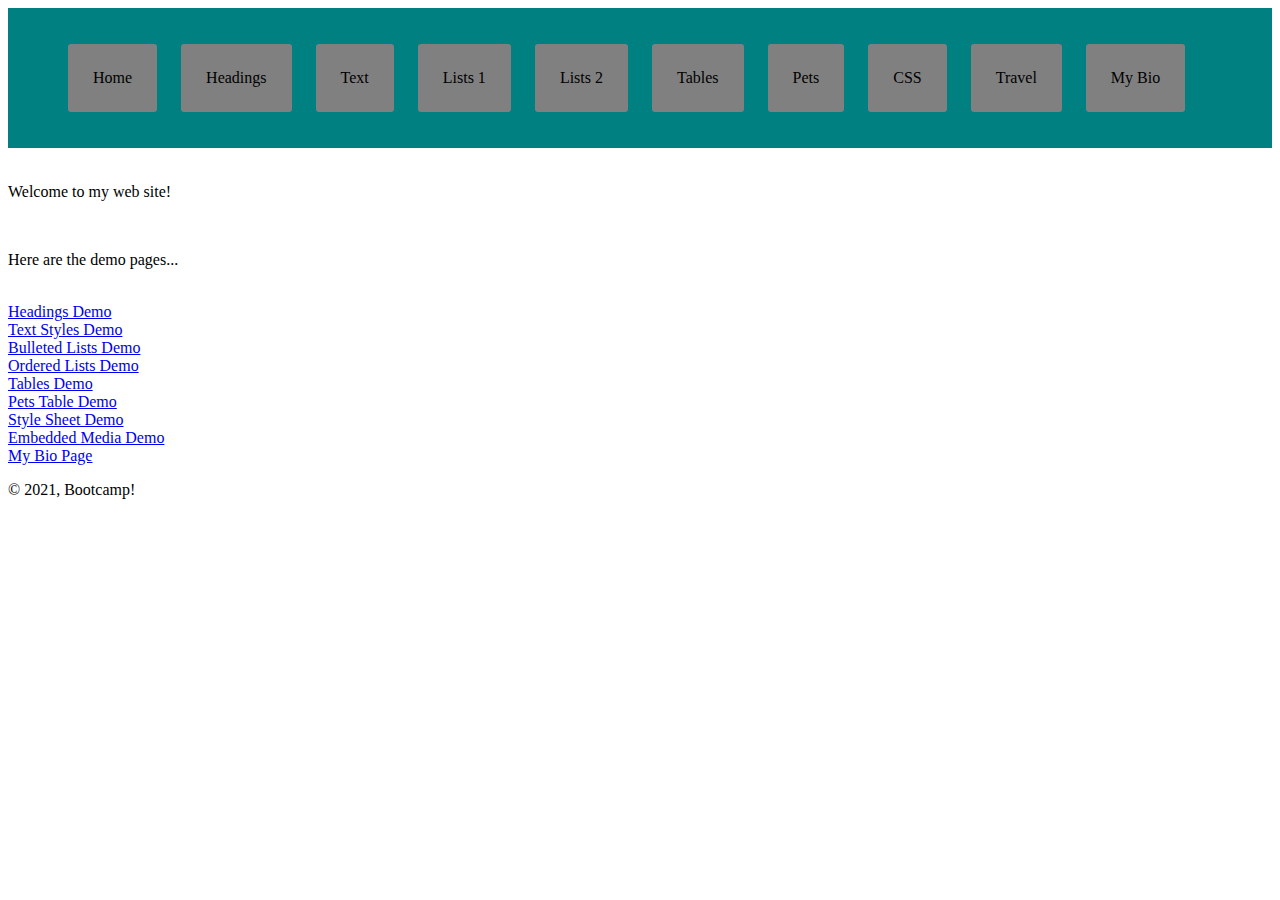
<file: index.html>
<! DOCTYPE HTML>

<html>
  <head>
    <title>Bill's Home Page</title>
    <style>
      .navbar {
        padding: 10px;
        background: teal;
      }

      .navbar li {
        display: inline-block;
        padding: 25px;
        background: gray;
        border-radius: 3px;
        margin: 10px;
      }

      .navbar li a {
        color: black;
        text-decoration: none;
      }

      .select {
        visibility: hidden;
      }

      @media (max-width: 600px) {
        .navbar li {
          padding: 10px;
        }

        .navbar ul {
          visibility: hidden;
        }

        nav {
          visibility: hidden;
        }

        .select {
          visibility: visible;
        }
      }
    </style>
  </head>
  
  <body>

    <nav class="navbar">
      <ul>
        <li><a href="index.html">Home</a></li>
        <li><a href="headings.html">Headings</a></li>
        <li><a href="text_demo.html">Text</a></li>
        <li><a href="lists.html">Lists 1</a></li>
        <li><a href="lists2.html">Lists 2</a></li>
        <li><a href="tables.html">Tables</a></li>
        <li><a href="pet_style.css">Pets</a></li>
        <li><a href="css_demo.html">CSS</a></li>
        <li><a href="travel.html">Travel</a></li>
        <li><a href="bio.html">My Bio</a></li>
      </ul>
    </nav>

    <select class="select" name="navSelect" onchange="location = this.value;">
      <option value="home.html">Home</option>
      <option value="headings.html">Headings</option>
      <option value="text_demo.html">Text demo</option>
      <option value="lists.html">List Demo 1</option>
      <option value="lists2.html">List Demo 2</option>
      <option value="tables.html">Tables CSS Demo</option>
      <option value="pets.html">Pets Demo</option>
      <option value="css_demo.html">CSS Text Demo</option>
      <option value="travel.html">Embedded Data demo</option>
      <option value="bio.html">Bio</option>
    </select>

    <p>Welcome to my web site!</p>
    <br>
    <p>Here are the demo pages...</p>
    <br>
    <a href="headings.html">Headings Demo</a>
    <br>
    <a href="text_demo.html">Text Styles Demo</a>
    <br>
    <a href="lists.html">Bulleted Lists Demo</a>
    <br>
    <a href="lists2.html">Ordered Lists Demo</a>
    <br>
    <a href="tables.html">Tables Demo</a>
    <br>
    <a href="pets.html">Pets Table Demo</a>
    <br>
    <a href="css_demo.html">Style Sheet Demo</a>
    <br>
    <a href="travel.html">Embedded Media Demo</a>
    <br>
    <a href="bio.html">My Bio Page</a>


  </body>

  <footer>
    <p>&copy; 2021, Bootcamp!</p>
  </footer>

</html>
</file>
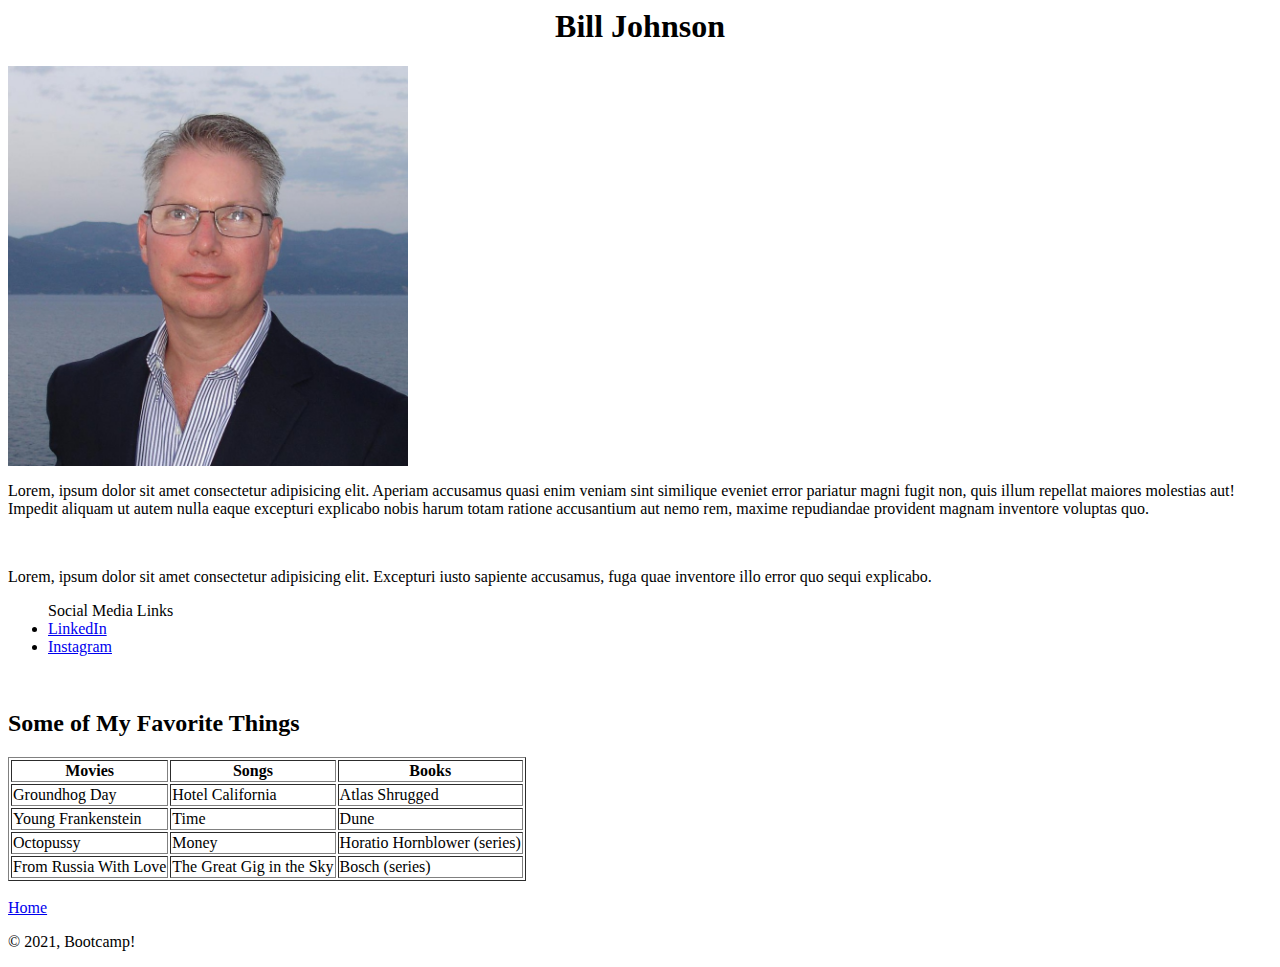
<file: bio.html>
<! DOCTYPE HTML>

<html>
  <head>
    <title>Bill's Bio Page</title>

    <style>
        h1 {text-align: center;}

        .center {
            display: block;
            margin-left: auto;
            margin-right: auto;
            width: 50%;
        }

        #imageHolder {
            width: 400px;
            height: 400px;
            line-height: 400px;
            background-color:#CCCCCC;
        }

        #imageHolder img {
            max-width: 100%;
            max-height:100%;
            display: inline-block; /* Instead of display: block; */
            margin: 0 auto;
            vertical-align: middle;
        }
    </style>
  </head>
  
  <body>

    <h1>Bill Johnson</h1>

    <div id="imageHolder">
        <img src="/media/FB_Profile.jpg" title="Bill Johnson Profile Photo">
    </div>

    <p>
        Lorem, ipsum dolor sit amet consectetur adipisicing elit. Aperiam accusamus 
        quasi enim veniam sint similique eveniet error pariatur magni fugit non, 
        quis illum repellat maiores molestias aut! Impedit aliquam ut autem nulla 
        eaque excepturi explicabo nobis harum totam ratione accusantium aut nemo rem, 
        maxime repudiandae provident magnam inventore voluptas quo.
    </p>

    <br/>

    <p>
        Lorem, ipsum dolor sit amet consectetur adipisicing elit. Excepturi iusto 
        sapiente accusamus, fuga quae inventore illo error quo sequi explicabo.
    </p>

    <ul>Social Media Links
        <li>
            <a href="www.linkedin.com/in/wpj174">LinkedIn</a>
        </li>
        <li>
            <a href="https://www.instagram.com/wpj1657/">Instagram</a>
        </li>
    </ul>

    <br/>

    <h2>Some of My Favorite Things</h2>

    <table border=1>
        <tr>
            <th>Movies</th>
            <th>Songs</th>
            <th>Books</th>
        </tr>
        <tr>
            <td>Groundhog Day</td>
            <td>Hotel California</td>
            <td>Atlas Shrugged</td>
        </tr>
        <tr>
            <td>Young Frankenstein</td>
            <td>Time</td>
            <td>Dune</td>
        </tr>
        <tr>
            <td>Octopussy</td>
            <td>Money</td>
            <td>Horatio Hornblower (series)</td>
        </tr>
        <tr>
            <td>From Russia With Love</td>
            <td>The Great Gig in the Sky</td>
            <td>Bosch (series)</td>
        </tr>
    </table>


    <br>
    <a href="index.html">Home</a>
  </body>

  <footer>
    <p>&copy; 2021, Bootcamp!</p>
  </footer>

</html>
</file>
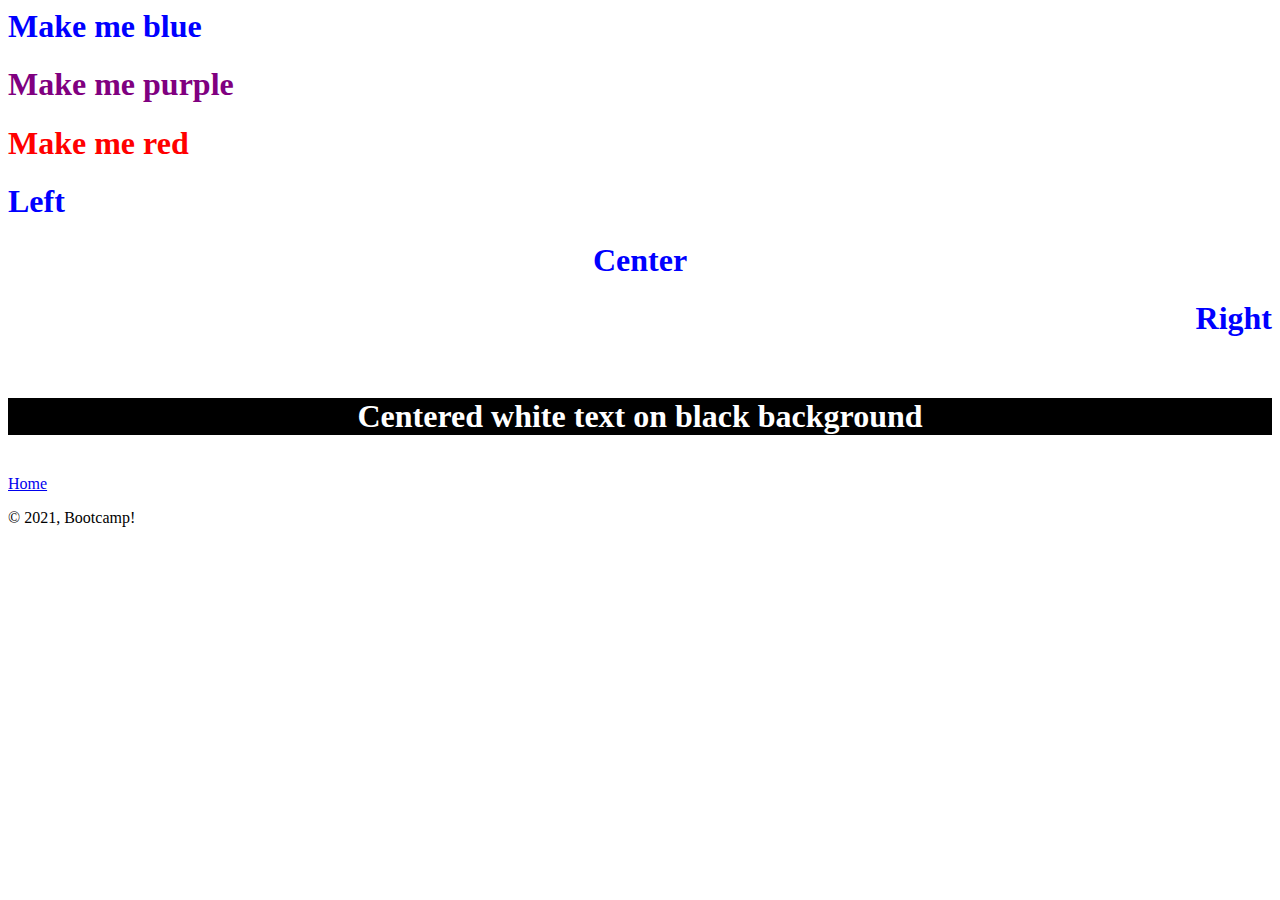
<file: css_demo.html>
<! DOCTYPE HTML>

<html>
  <head>
    <title>Bill's Style Sheet Demo Page</title>
    <link rel="stylesheet" type="text/css" href="style.css">
  </head>
  
  <body>
    <h1>Make me blue</h1>
    <h1 class="purple">Make me purple</h1>
    <h1 id="make_red">Make me red</h1>
    <h1 class="alignLeft">Left</h1>
    <h1 class="alignCenter">Center</h1>
    <h1 class="alignRight">Right</h1>
    <br>
    <h1 class="alignCenter white black-bgnd">Centered white text on black background</h1>



    <br>
    <a href="index.html">Home</a>
  </body>

  <footer>
    <p>&copy; 2021, Bootcamp!</p>
  </footer>

</html>
</file>
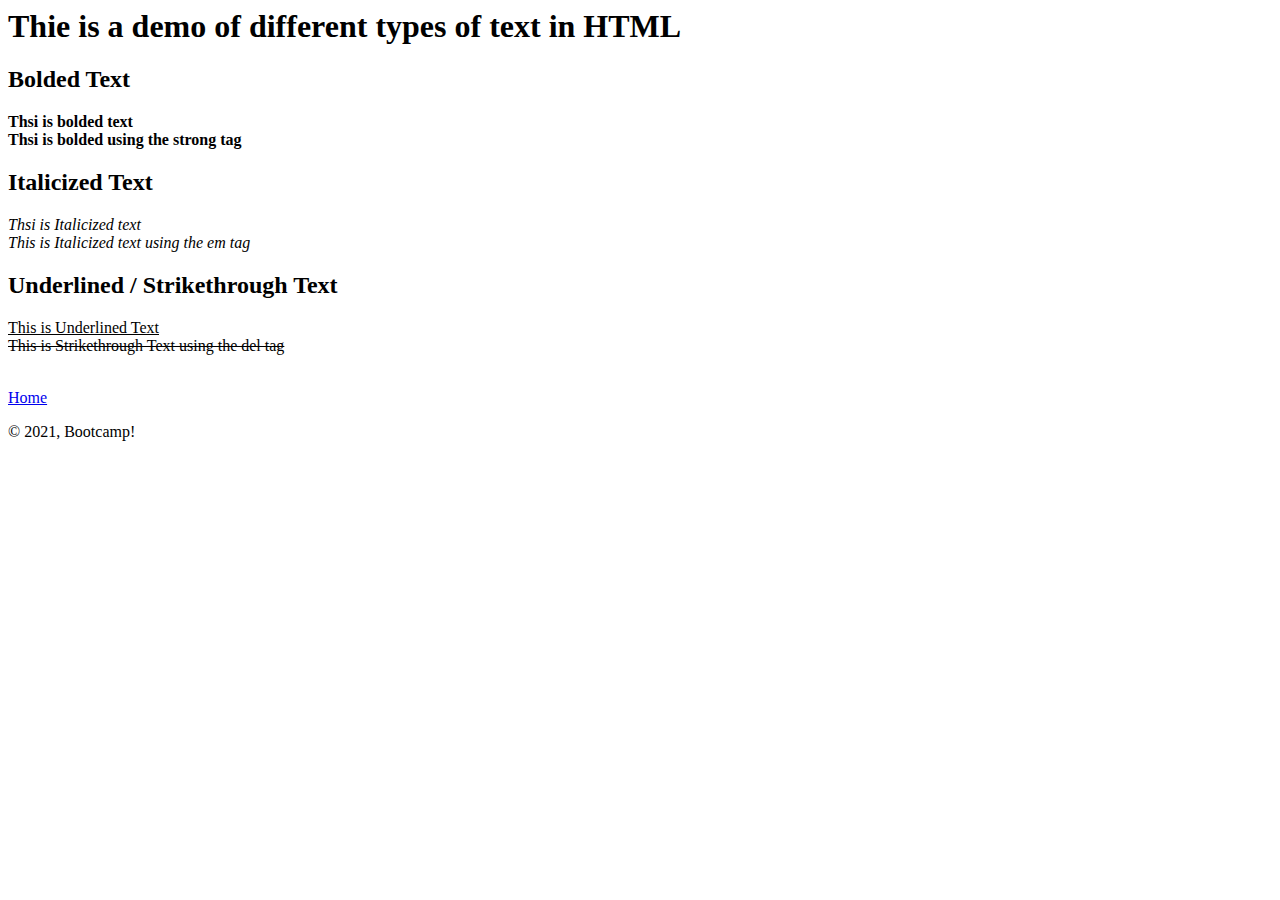
<file: headings.html>
<! DOCTYPE HTML>

<html>
  <head>
    <title>Bill's Headings Demo Page</title>
  </head>
  
  <body>
    <h1>Thie is a demo of different types of text in HTML</h1>
    <h2>Bolded Text</h2>
    <p>
        <b>Thsi is bolded text</b> <br>
        <strong>Thsi is bolded using the strong tag</strong>
    </p>

    <h2>Italicized Text</h2>
    <p>
        <i>Thsi is Italicized text</i> <br>
        <em>This is Italicized text using the em tag</em>
    </p>

    <h2>Underlined / Strikethrough Text</h2>
    <p>
        <u>This is Underlined Text</u> <br>
        <del>This is Strikethrough Text using the del tag</del>
    </p>



    <br>
    <a href="index.html">Home</a>
  </body>

  <footer>
    <p>&copy; 2021, Bootcamp!</p>
  </footer>

</html>
</file>
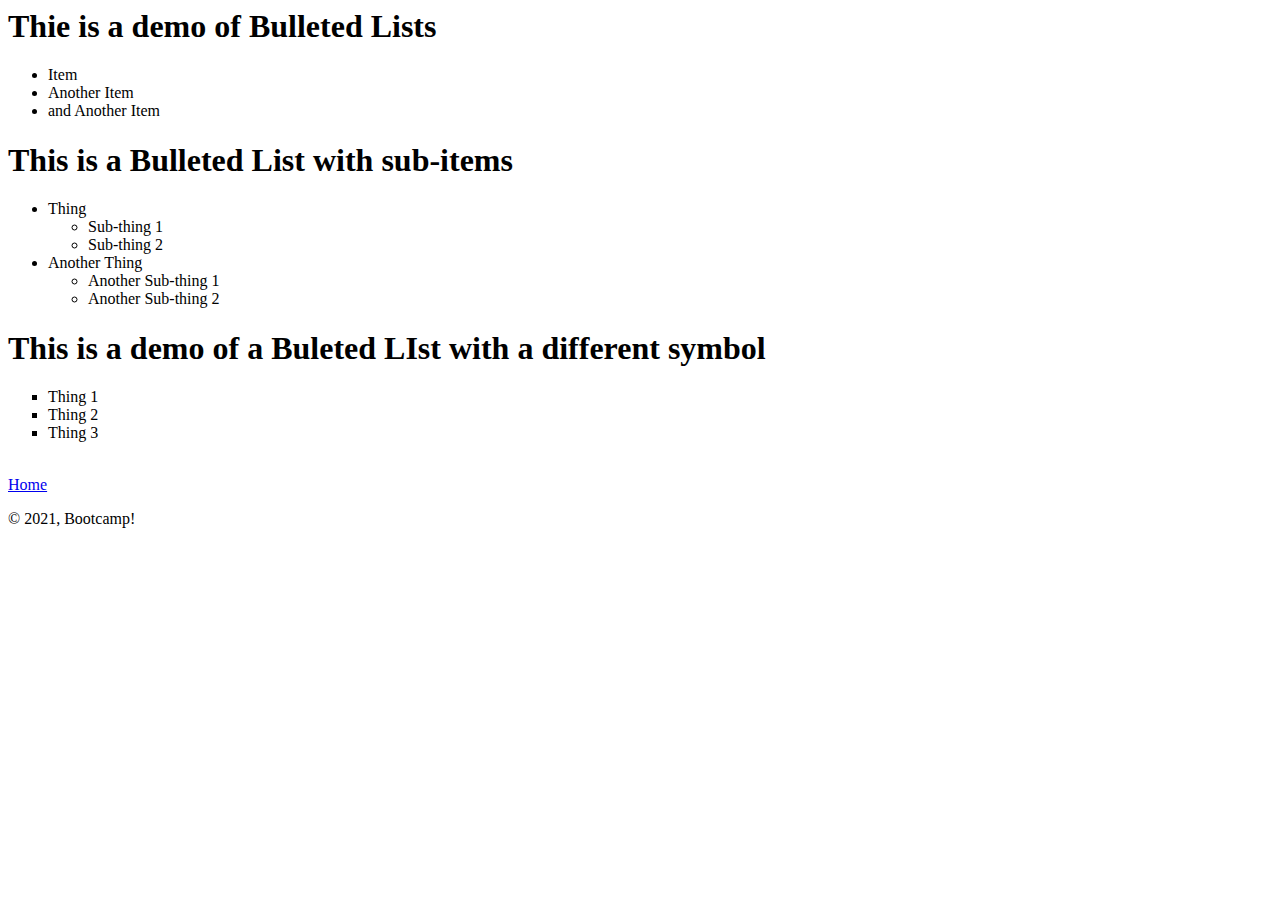
<file: lists.html>
<! DOCTYPE HTML>

<html>
  <head>
    <title>Bill's Bulleted List Demo Page</title>
  </head>
  
  <body>
    <h1>Thie is a demo of Bulleted Lists</h1>
    <ul>
        <li>Item</li>
        <li>Another Item</li>
        <li>and Another Item</li>
    </ul>

    <h1>This is a Bulleted List with sub-items</h1>
    <ul>
        <li>Thing</li>
        <ul>
            <li>Sub-thing 1</li>
            <li>Sub-thing 2</li>
        </ul>
        <li>Another Thing</li>
        <ul>
            <li>Another Sub-thing 1</li>
            <li>Another Sub-thing 2</li>
        </ul>
    </ul>

    <h1>This is a demo of a Buleted LIst with a different symbol</h1>
    <ul type="square">
        <li>Thing 1</li>
        <li>Thing 2</li>
        <li>Thing 3</li>
    </ul>



    <br>
    <a href="index.html">Home</a>
  </body>

  <footer>
    <p>&copy; 2021, Bootcamp!</p>
  </footer>

</html>
</file>
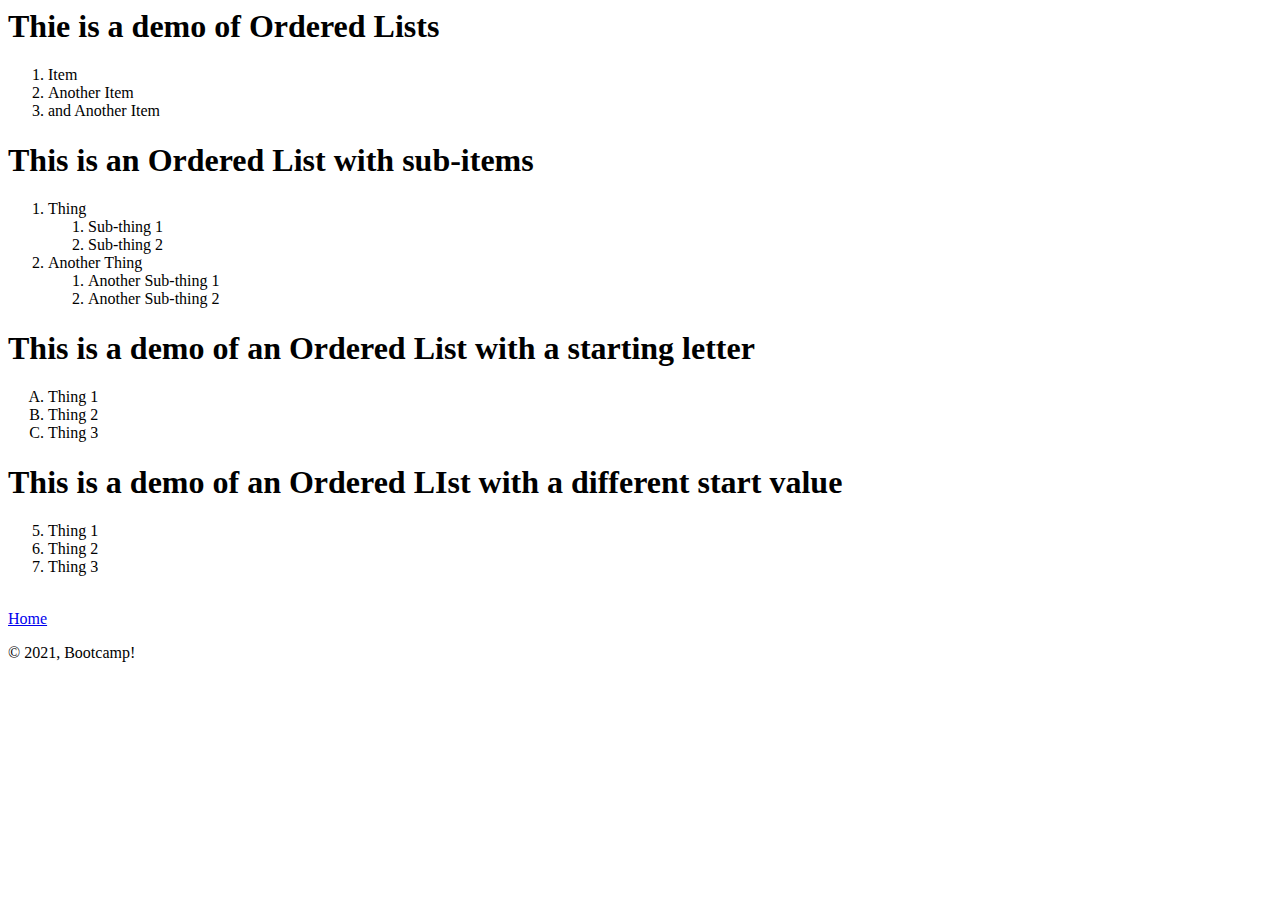
<file: lists2.html>
<! DOCTYPE HTML>

<html>
  <head>
    <title>Bill's Ordered List Demo Page</title>
  </head>
  
  <body>
    <h1>Thie is a demo of Ordered Lists</h1>
    <ol>
        <li>Item</li>
        <li>Another Item</li>
        <li>and Another Item</li>
    </ol>

    <h1>This is an Ordered List with sub-items</h1>
    <ol>
        <li>Thing</li>
        <ol>
            <li>Sub-thing 1</li>
            <li>Sub-thing 2</li>
        </ol>
        <li>Another Thing</li>
        <ol>
            <li>Another Sub-thing 1</li>
            <li>Another Sub-thing 2</li>
        </ol>
    </ol>

    <h1>This is a demo of an Ordered List with a starting letter</h1>
    <ol type="A">
        <li>Thing 1</li>
        <li>Thing 2</li>
        <li>Thing 3</li>
    </ol>

    <h1>This is a demo of an Ordered LIst with a different start value</h1>
    <ol type="1" start="5">
        <li>Thing 1</li>
        <li>Thing 2</li>
        <li>Thing 3</li>
    </ol>



    <br>
    <a href="index.html">Home</a>
  </body>

  <footer>
    <p>&copy; 2021, Bootcamp!</p>
  </footer>

</html>
</file>
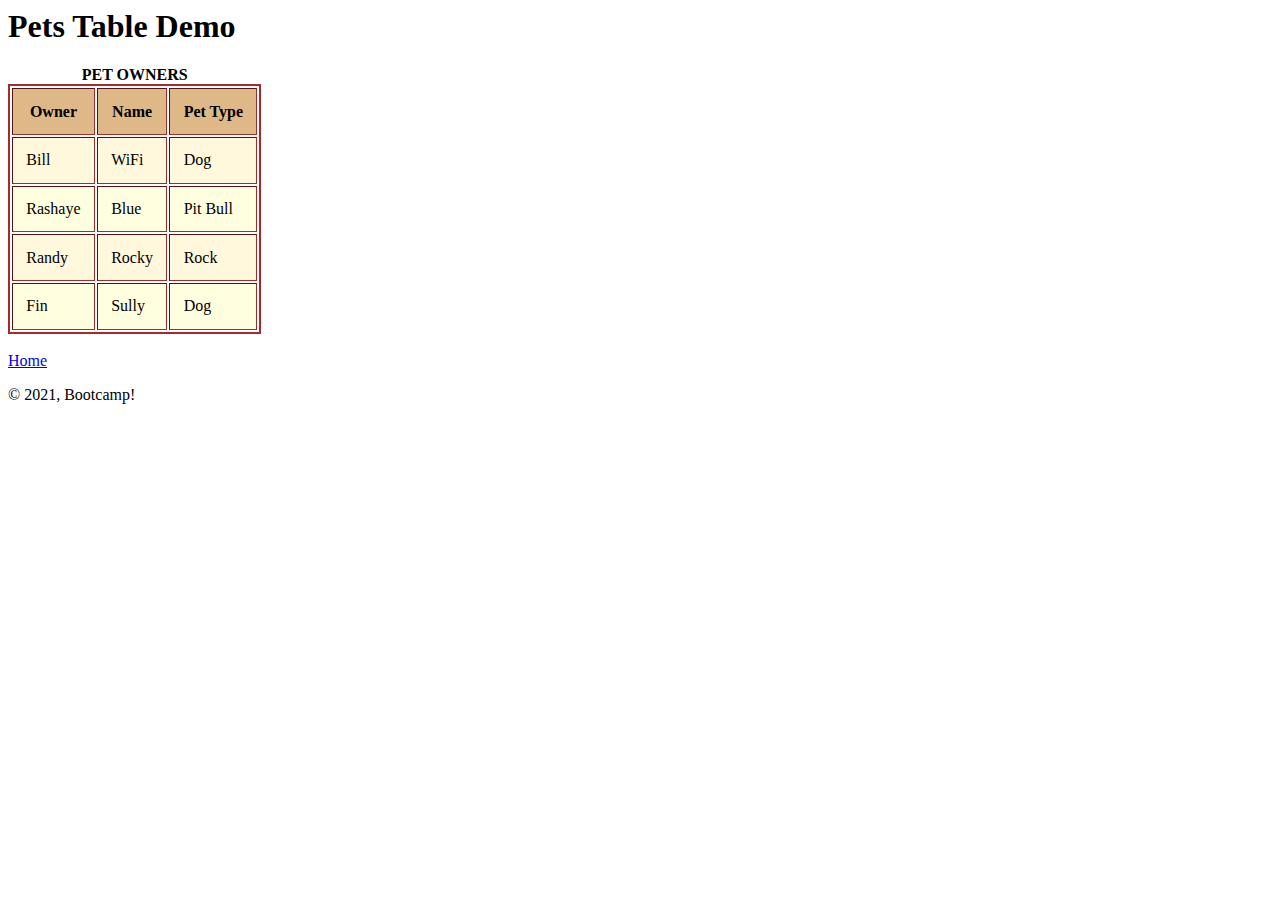
<file: pets.html>
<! DOCTYPE HTML>

<html>
  <head>
    <title>Bill's Pets Table Demo Page</title>
    <link rel="stylesheet" type="text/css" href="pet_style.css">

  </head>
  
  <body>

    <h1>Pets Table Demo</h1>

    <table border="1">
        <caption>Pet Owners</caption>
        <tr>
            <th>Owner</th>
            <th>Name</th>
            <th>Pet Type</th>
        </tr>
        <tr>
            <td>Bill</td>
            <td>WiFi</td>
            <td>Dog</td>
        </tr>
        <tr>
            <td>Rashaye</td>
            <td>Blue</td>
            <td>Pit Bull</td>
        </tr>
        <tr>
            <td>Randy</td>
            <td>Rocky</td>
            <td>Rock</td>
        </tr>
        <tr>
            <td>Fin</td>
            <td>Sully</td>
            <td>Dog</td>
        </tr>
    </table>


    <br>
    <a href="index.html">Home</a>
  </body>

  <footer>
    <p>&copy; 2021, Bootcamp!</p>
  </footer>

</html>
</file>
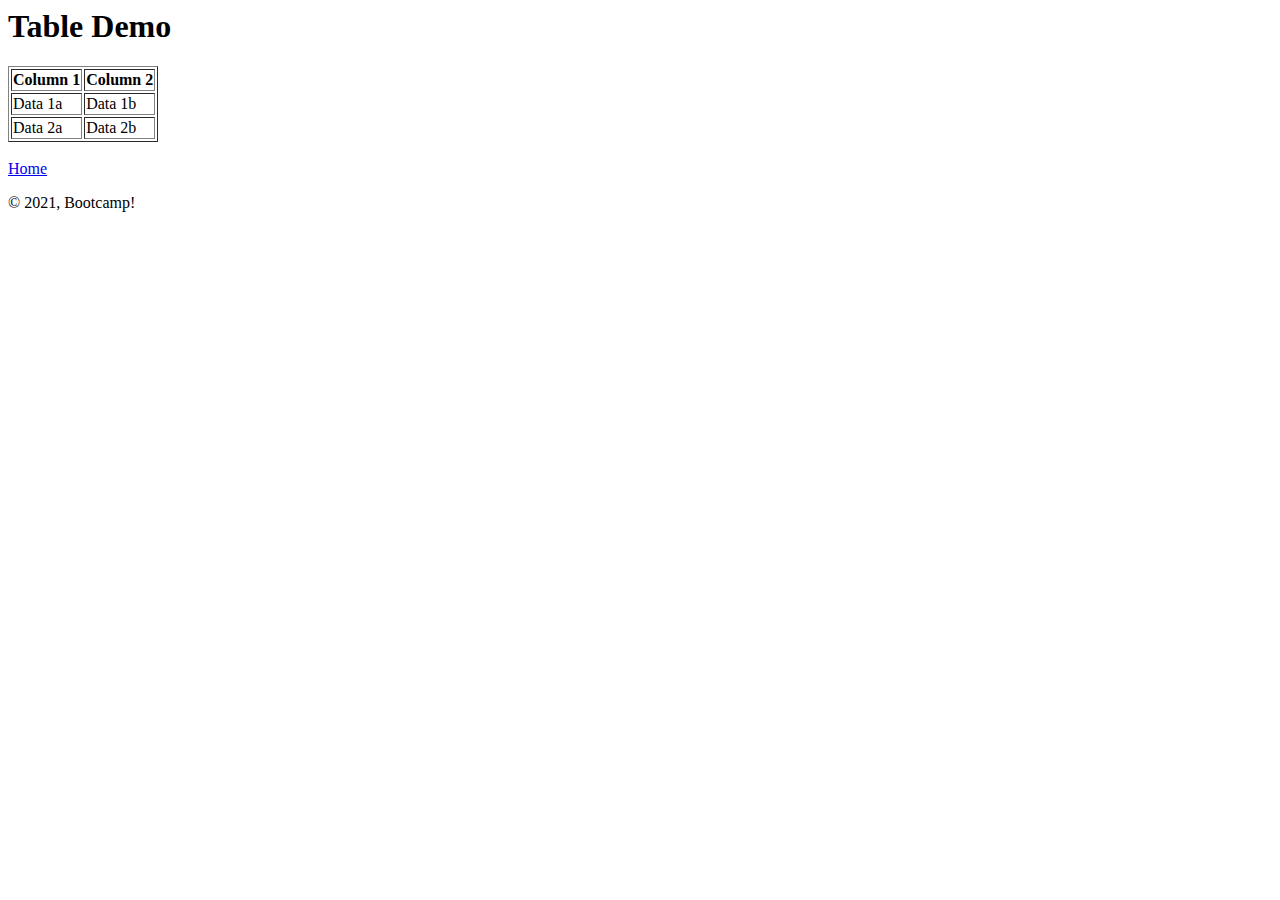
<file: tables.html>
<! DOCTYPE HTML>

<html>
  <head>
    <title>Bill's Tables Demo Page</title>
  </head>
  
  <body>

    <h1>Table Demo</h1>

    <table border="1">
        <tr>
            <th>Column 1</th>
            <th>Column 2</th>
        </tr>
        <tr>
            <td>Data 1a</td>
            <td>Data 1b</td>
        </tr>
        <tr>
            <td>Data 2a</td>
            <td>Data 2b</td>
        </tr>
    </table>


    <br>
    <a href="index.html">Home</a>
  </body>

  <footer>
    <p>&copy; 2021, Bootcamp!</p>
  </footer>

</html>
</file>
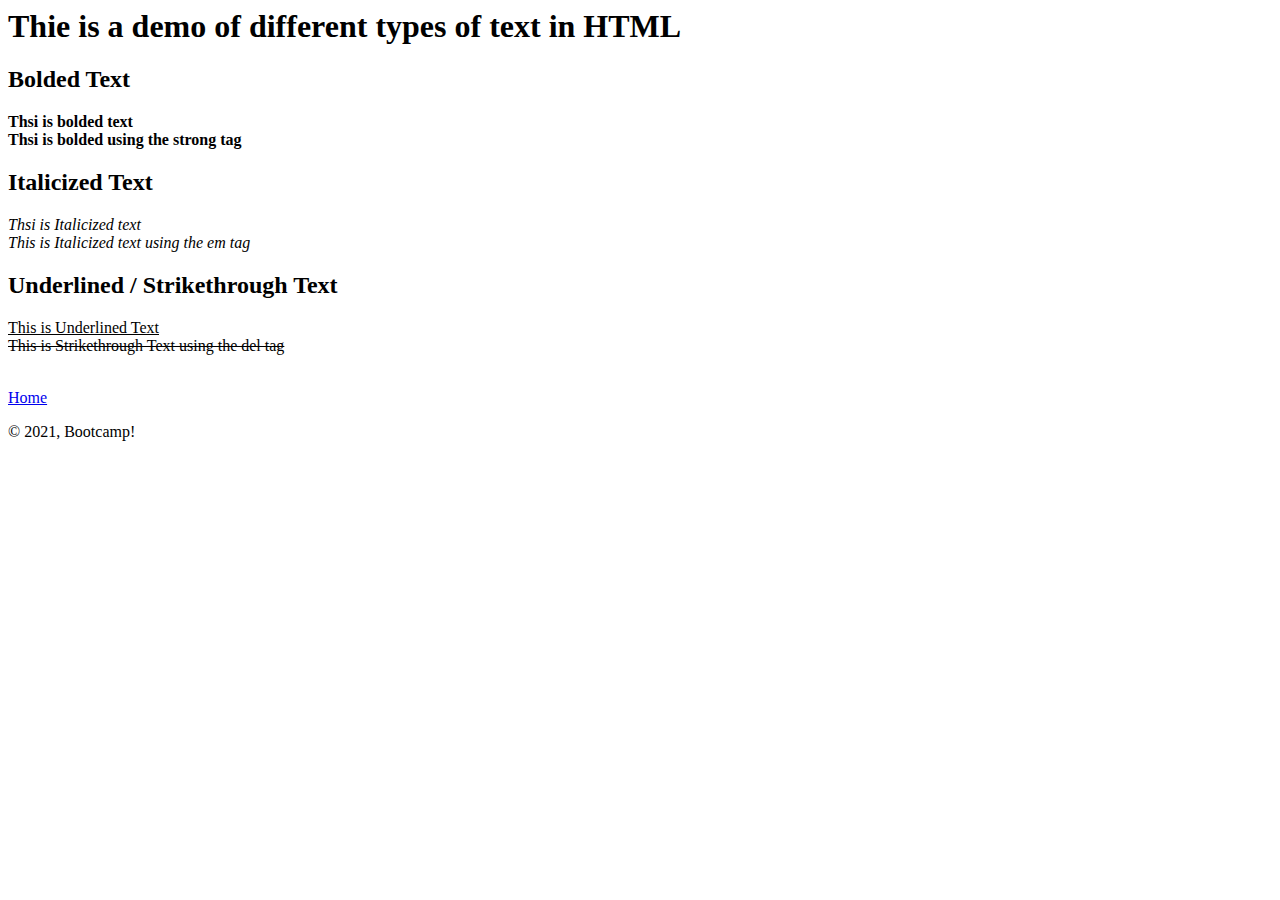
<file: text_demo.html>
<! DOCTYPE HTML>

<html>
  <head>
    <title>Bill's Text Styles Demo Page</title>
  </head>
  
  <body>
    <h1>Thie is a demo of different types of text in HTML</h1>
    <h2>Bolded Text</h2>
    <p>
        <b>Thsi is bolded text</b> <br>
        <strong>Thsi is bolded using the strong tag</strong>
    </p>

    <h2>Italicized Text</h2>
    <p>
        <i>Thsi is Italicized text</i> <br>
        <em>This is Italicized text using the em tag</em>
    </p>

    <h2>Underlined / Strikethrough Text</h2>
    <p>
        <u>This is Underlined Text</u> <br>
        <del>This is Strikethrough Text using the del tag</del>
    </p>



    <br>
    <a href="index.html">Home</a>
  </body>

  <footer>
    <p>&copy; 2021, Bootcamp!</p>
  </footer>

</html>
</file>
<file: style.css>
h1 {
    color: blue;
}

.purple {
    color: purple;
}

#make_red {
    color: red;
}

.alignLeft {
    text-align: left;
}

.alignCenter {
    text-align: center;
}

.alignRight {
    text-align: right;
}

.white {
    color: white;
}

.black-bgnd {
    background-color: black;
}
</file>
<file: pet_style.css>
table {
    border: solid 2pt brown;

}

caption {
    text-align: center;
    text-transform: uppercase;
    font-weight: bold;
}

th {
    padding: 10pt;
    background-color: burlywood;
}

td {
    padding: 10pt;
}

tr:nth-child(even) {
    background-color: cornsilk;
}

tr:nth-child(odd) {
    background-color: lightyellow;
}

tr:hover {
    background-color: darkgoldenrod;
    font-weight: bold;
}
</file>
